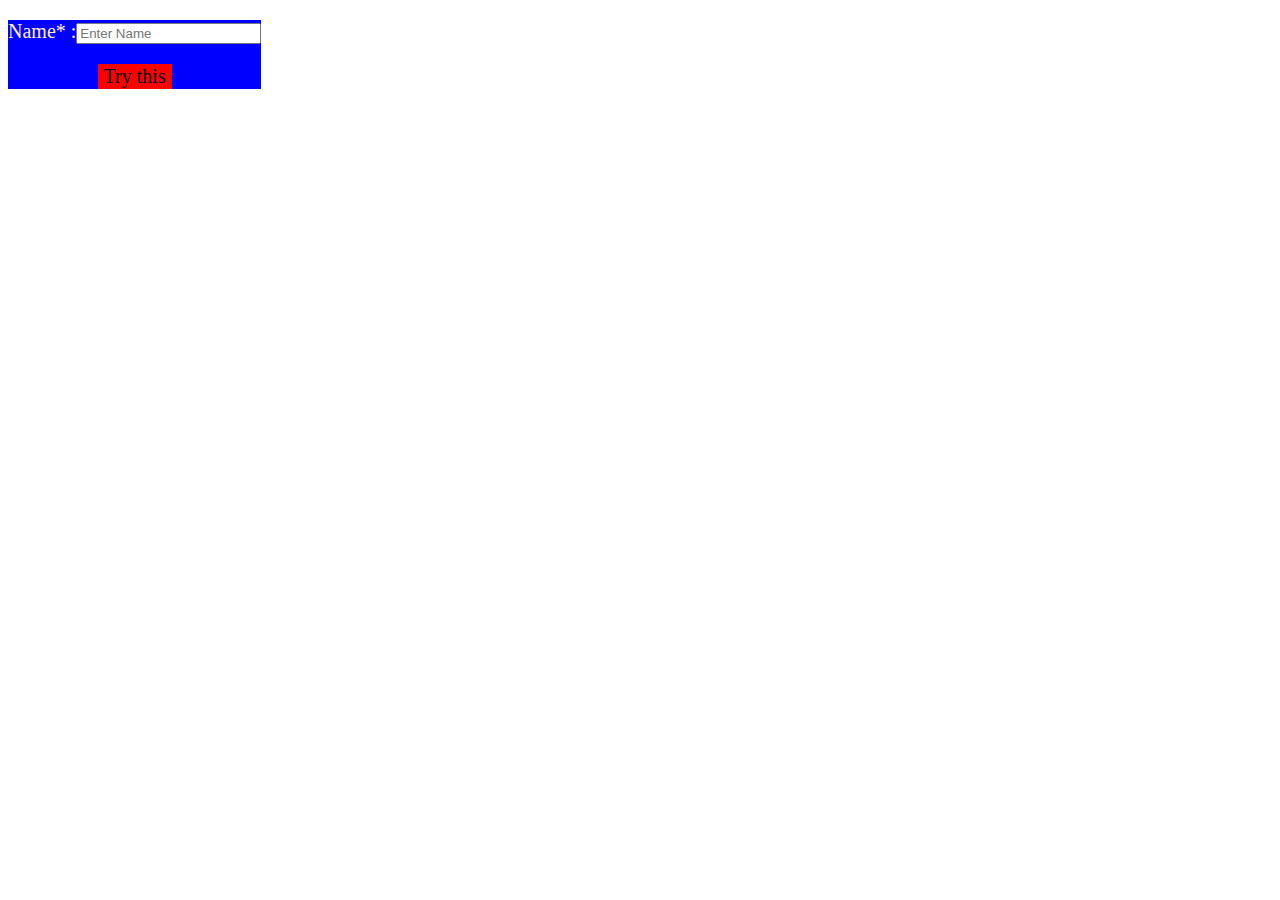
<file: Assign3.html>
<!DOCTYPE html>
<html lang="en">
<head>
    <meta charset="UTF-8">
    <meta http-equiv="X-UA-Compatible" content="IE=edge">
    <meta name="viewport" content="width=device-width, initial-scale=1.0">
    <title>print Hello</title>
    <style>
        .body{
            margin:0px;
            background-color: blanchedalmond;
        }
        .main{
            background-color: blue;
            width: fit-content;
            height: fit-content;
        }
        .header,.answer{
            width: 100%;
            height: fit-content;
            color: blanchedalmond;
            background-color: blue;
            font-size: 20px;
            font-family: segoe ui;
            text-align: center;
        }
        .p Input[type="text"]{
            font-size: 20px;
            font-family: segoe ui;
            background-color:white;
            color:black;
        }
        .button{
            font-size:20px;
            font-family: segoe ui;
            background-color: red;
            cursor:pointer;
            border: none;
        }
        .button:hover{
            background-color: pink;
            border:none;
        }
    
    </style>
</head>
<body>
    <div class="main">
        <div class="header" id="header"></div>
        <div class="answer" id="answer">
            <p>Name* :<Input type="text" placeholder="Enter Name" name="name" id="name" required></p>
            <button class="button" onclick="func()">Try this</button>

        </div>
    </div>
    <script>
        function func(){
            if(document.getElementById("name").value){
                document.getElementById("header").innerText = "Hello " + document.getElementById("name").value;
            }
            else{
                document.getElementById("header").innerText = "Hello Folks";
            }
        }
    </script>
</body>
</html>
</file>
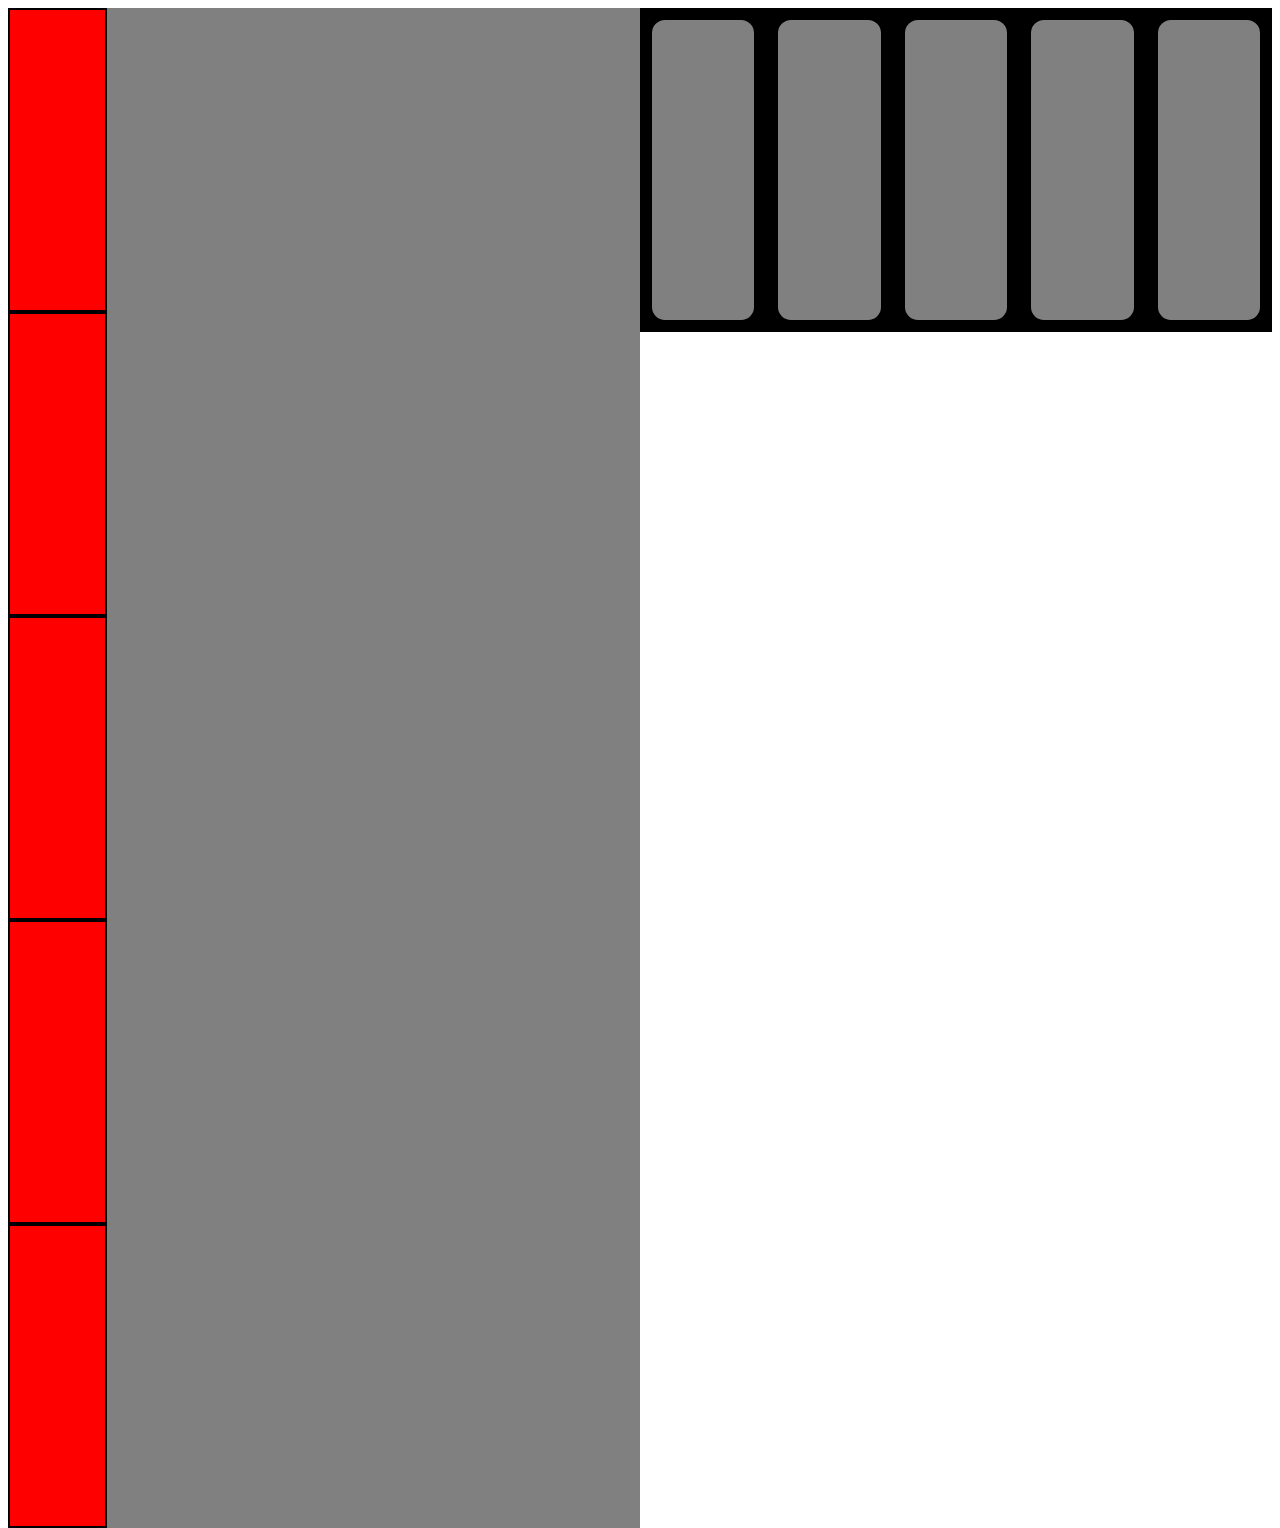
<file: Assignment3.html>
<!DOCTYPE html>
<html lang="en">
<head>
    <title>Assignment3</title>
    <style>
        .section{
            display:inline-flex;
        }
        .section1{
            background-color: gray;
            width:50%;
            display: flexbox;
            float:left;
        }
        .one{
            width:15%;
            height:300px;
            background-color: red;
            border:2px solid black;
        }
        .section2{
            float:right;
            background-color: black;
            width:50%;
            display:inline-flex;
        }
        .two{
            margin:10px;
            height:300px;
            border:2px solid black;
            border-radius:15px;
            background-color: gray;
            width:20%;
        }
    </style>
</head>
<body>
    <!-- <div  class="section> -->
        <div class="section1">
            <div class="one"></div>
            <div class="one"></div>
            <div class="one"></div>
            <div class="one"></div>
            <div class="one"></div>
        </div>
        <div class="section2">
            <div class="two"></div>
            <div class="two"></div>
            <div class="two"></div>
            <div class="two"></div>
            <div class="two"></div>
        </div>
    <!-- </div> -->
</body>
</html>
</file>
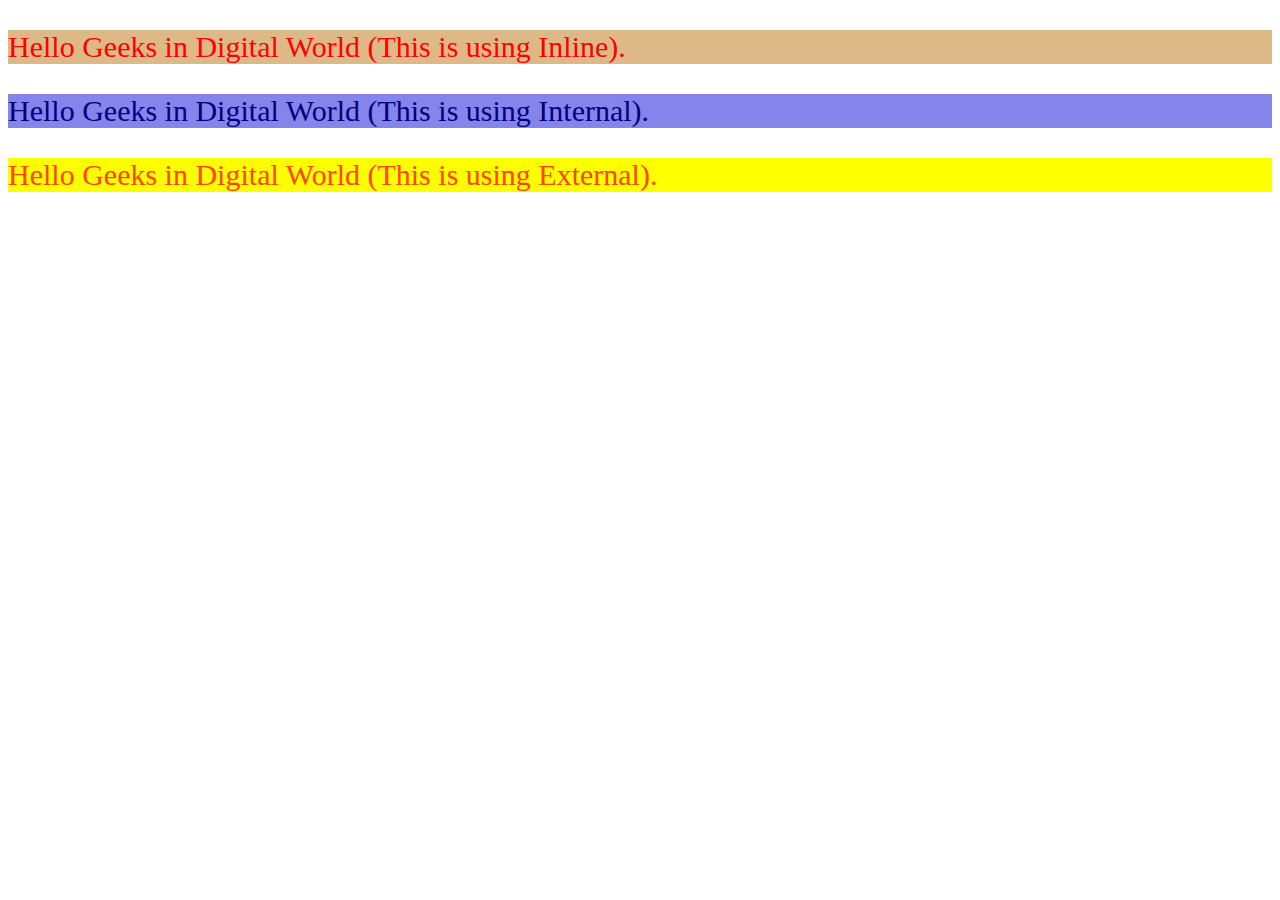
<file: Assignment2/Assignment2.html>
<!DOCTYPE html>
<html lang="en">
<head>
    <title>Document</title>
    <style>
        .Internal{
            background-color: rgb(132, 132, 235); 
            color: navy; 
            font-size: 30px;
        }
    </style>
    <link rel="stylesheet" href="Assignment2.css">
</head>
<body>
    <div class="main">
        <!-- Inline css -->
        <p style="background-color: burlywood; color: red; font-size: 30px;">Hello Geeks in Digital World (This is using Inline).</p>
        <!-- Internal css -->
        <p class="Internal">Hello Geeks in Digital World (This is using Internal).</p>
        <!-- External css -->
        <p class="External">Hello Geeks in Digital World (This is using External).</p>
    </div>
</body>
</html>
</file>
<file: Assignment2/Assignment2.css>
.External{
    background-color: yellow; 
    color: orangered; 
    font-size: 30px;
}
</file>
